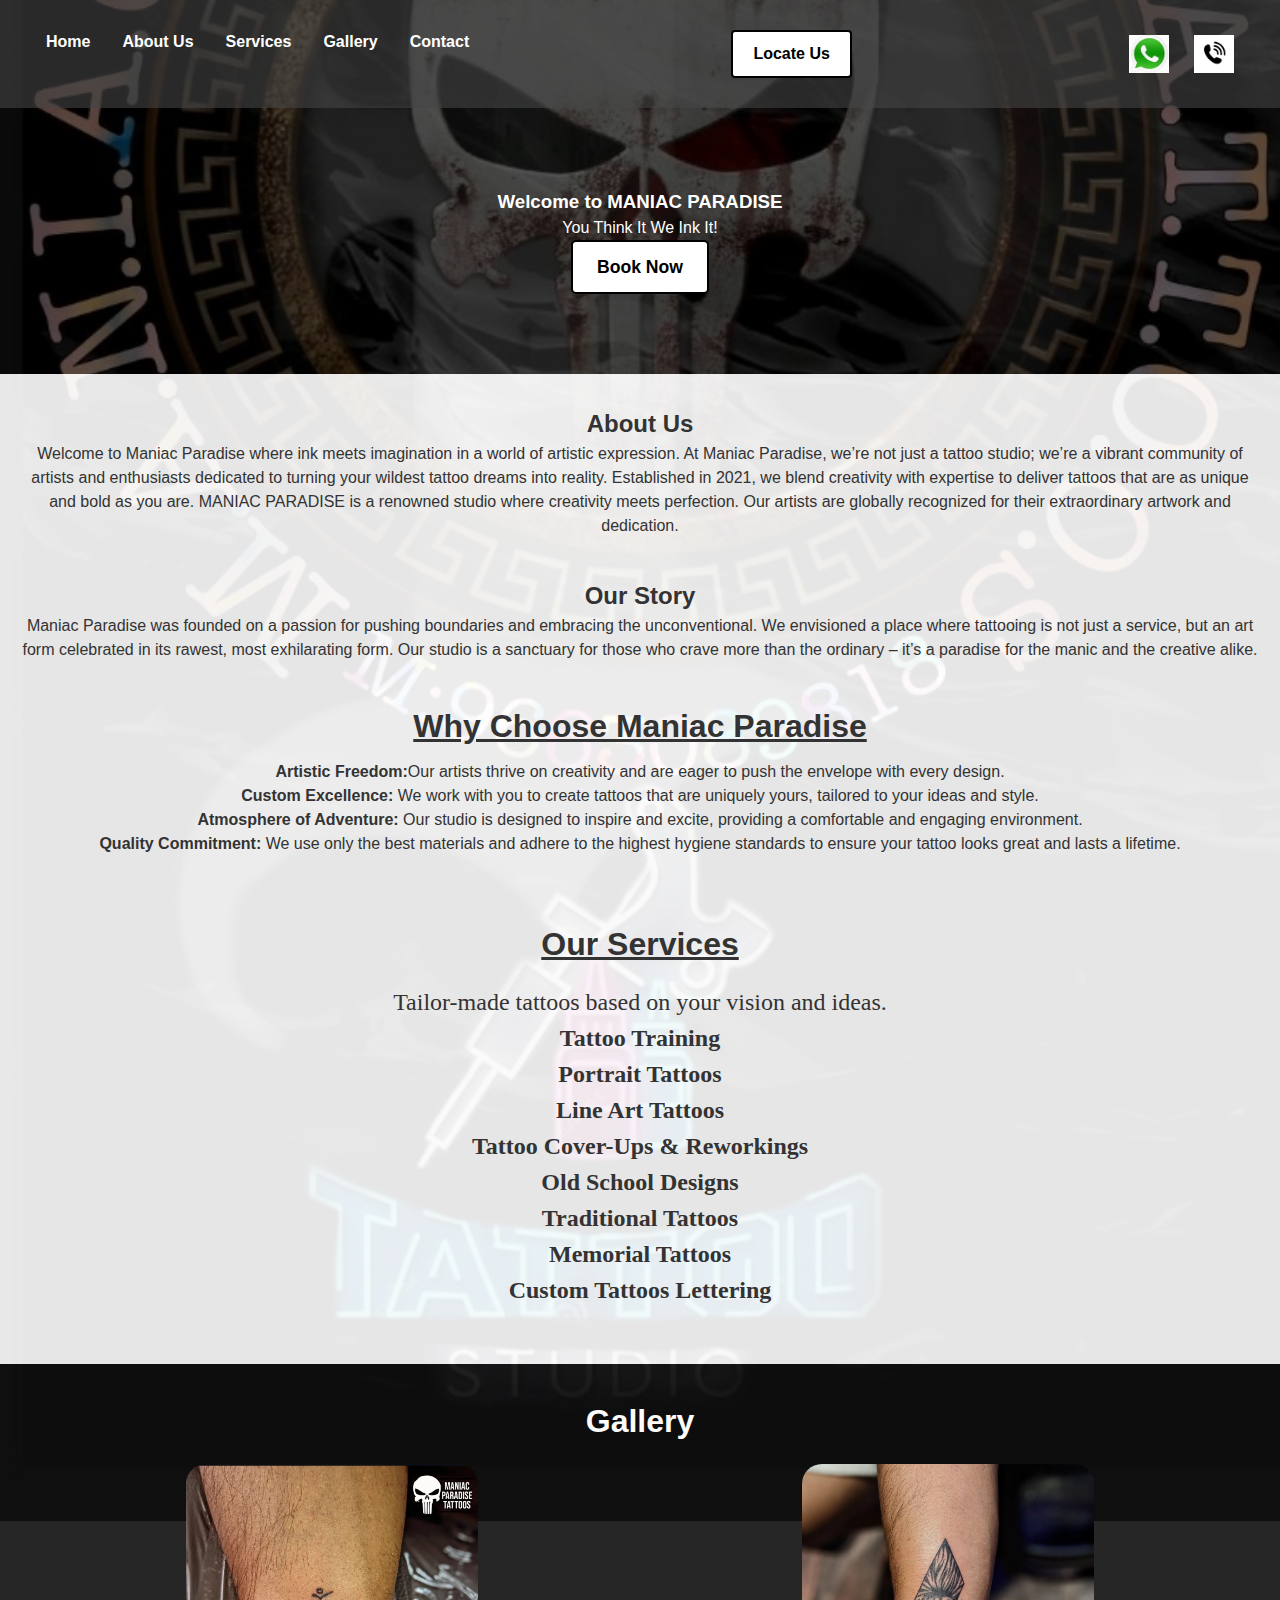
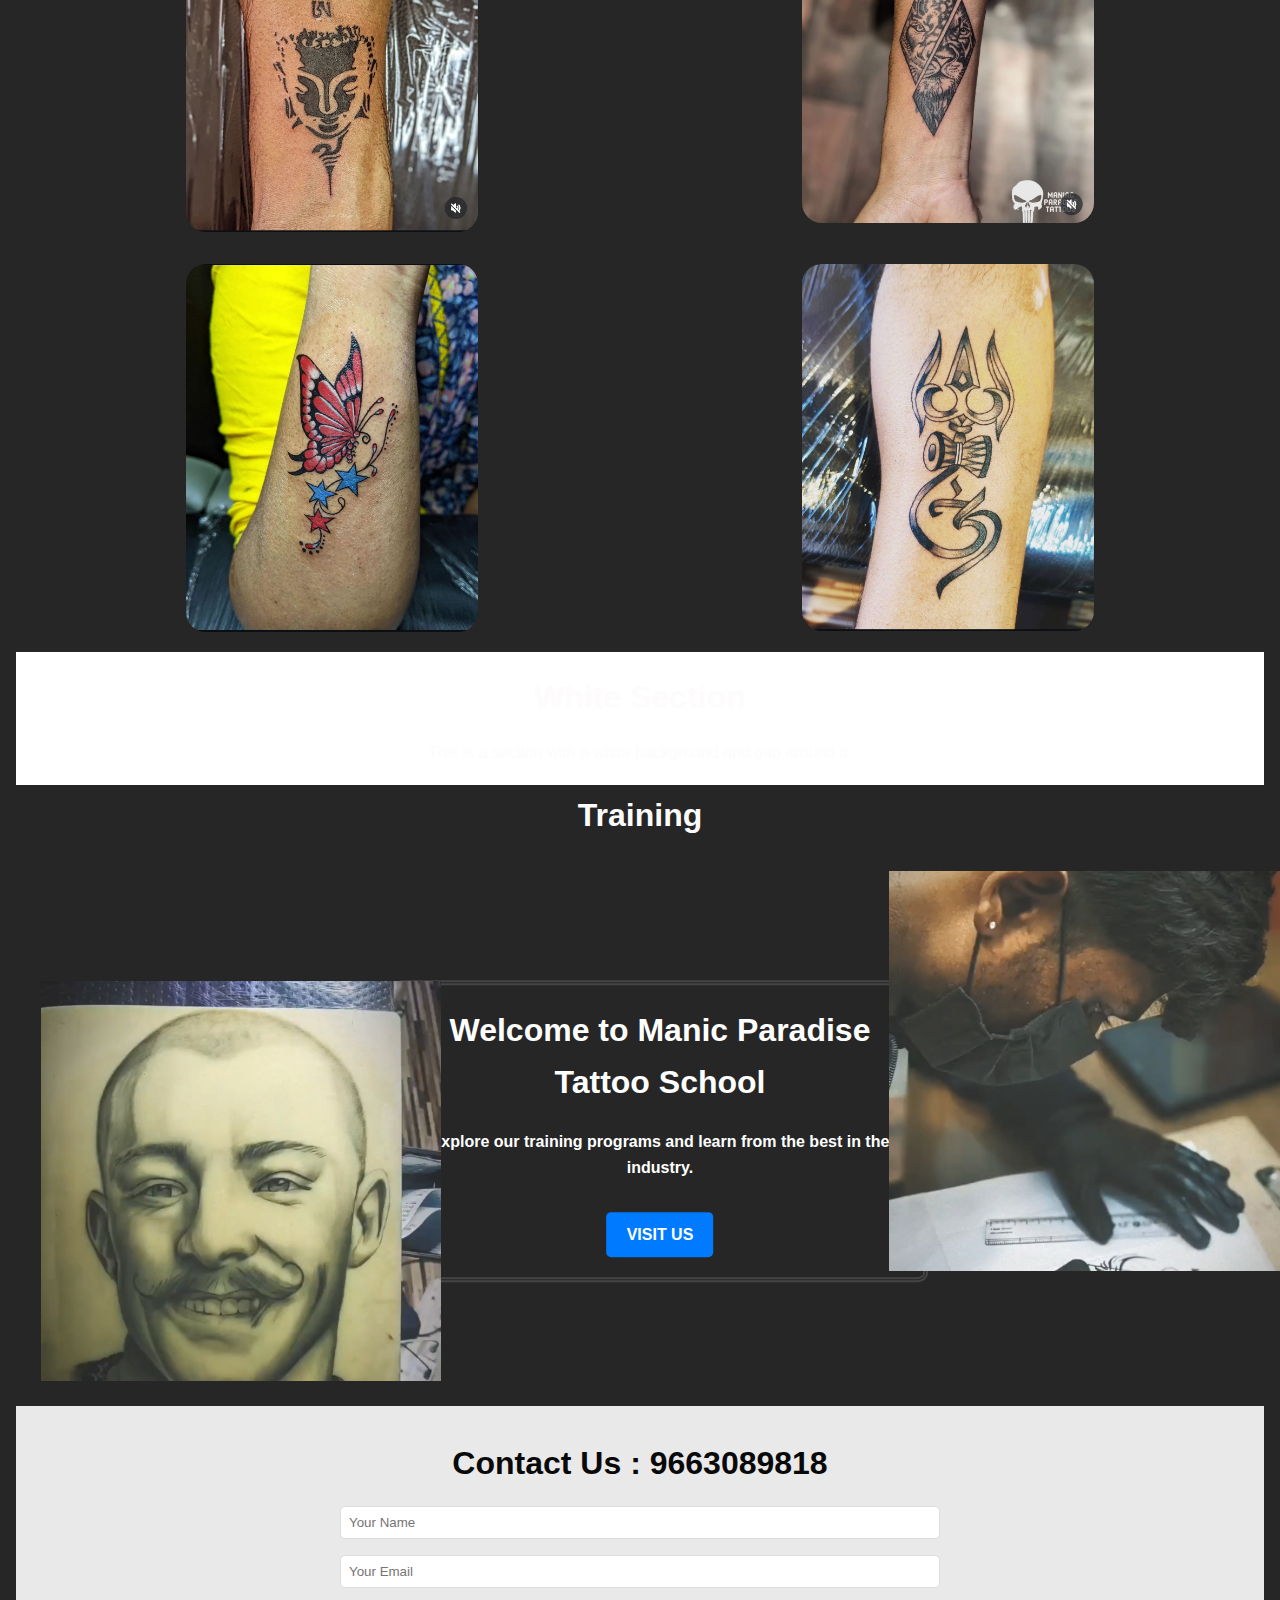
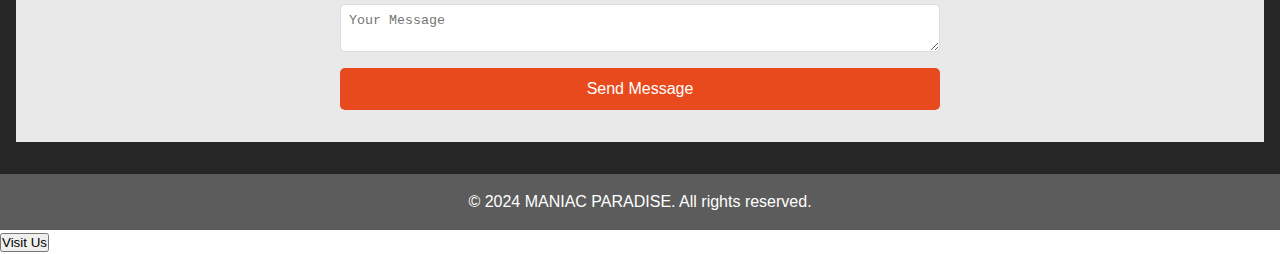
<file: index.html>
<!DOCTYPE html>
<html lang="en">
<head>
    <meta charset="UTF-8">
    <meta name="viewport" content="width=device-width, initial-scale=1.0">
    <title>MANIAC PARADISE</title>
    <link rel="stylesheet" href="index.css">
    <script>
        function visitUs() {
            window.open('training.html', '_blank');
        }
    </script>
</head>
<body>
    <!-- Header Section -->
    <header>
        <nav>
            <ul>
                <li><a href="#home">Home</a></li>
                <li><a href="#about">About Us</a></li>
                <li><a href="#services">Services</a></li>
                <li><a href="#gallery">Gallery</a></li>
                <li><a href="#contact">Contact</a></li>
                <li class="locate-us"><a href="https://www.google.com/maps/dir//Jayashree+clinic+building,+Venkateshwara+temple+road,+Vijayapura+Town,+Karnataka+562135/@13.3335258,77.7347497,13z/data=!4m8!4m7!1m0!1m5!1m1!1s0x3bb1fd571fedfe9f:0xe0602a83ec986342!2m2!1d77.8028354!2d13.297205?entry=ttu" target="_blank">Locate Us</a></li>
                <li class="social-buttons">
                    <a href="https://wa.me/6362702300" target="_blank" class="whatsapp-button" aria-label="WhatsApp">
                        <img src="[data-uri]" alt="WhatsApp">
                    </a>
                    <a href="tel:+9663089818" class="call-button" aria-label="Call">
                        <img src="[data-uri]" alt="Call">
                    </a>
                </li>
                    </ul>
        </nav>
    </header>

    <!-- Hero Section -->
    <section id="hero">
        <div class="hero-text">
            <h3>Welcome to MANIAC PARADISE</h3>
            <p>You Think It We Ink It!</p>
            <a href="#contact" class="cta-button">Book Now</a>
        </div>
    </section>

    <!-- About Section -->
    <section id="about">
        <h2>About Us</h2>
        <p> Welcome to Maniac Paradise  where ink meets imagination in a world of artistic expression. At Maniac Paradise, we’re not just a tattoo studio; we’re a vibrant community of artists and enthusiasts dedicated to turning your wildest tattoo dreams into reality. Established in 2021, we blend creativity with expertise to deliver tattoos that are as unique and bold as you are. MANIAC PARADISE is a renowned studio where creativity meets perfection. Our artists are globally recognized for their extraordinary artwork and dedication.</p>
        <div style="margin-bottom: 40px;"></div> 

        <h2>Our Story</h2>
        <p>Maniac Paradise was founded on a passion for pushing boundaries and embracing the unconventional. We envisioned a place where tattooing is not just a service, but an art form celebrated in its rawest, most exhilarating form. Our studio is a sanctuary for those who crave more than the ordinary – it’s a paradise for the manic and the creative alike. </p>
        <div style="margin-bottom: 40px;"></div> 

        <h1><u>Why Choose Maniac Paradise</u></h1>
        <div style="margin-bottom: 10px;"></div> 
    <p><b>Artistic Freedom:</b>Our artists thrive on creativity and are eager to push the envelope with every design. </p>
    <p><b>Custom Excellence:</b> We work with you to create tattoos that are uniquely yours, tailored to your ideas and style.</p>
    <p><b>Atmosphere of Adventure:</b> Our studio is designed to inspire and excite, providing a comfortable and engaging environment.</p>
    <p><b>Quality Commitment:</b> We use only the best materials and adhere to the highest hygiene standards to ensure your tattoo looks great and lasts a lifetime.</p>
</section>

    <!-- Services Section -->
    <section id="services">
        <h2><u>Our Services</u></h2>
        <div class="service-item">
            
            <p>Tailor-made tattoos based on your vision and ideas.</p>
            <p><b>Tattoo Training</b></p>
            <p><b>Portrait Tattoos</b></p>
            <p><b>Line Art Tattoos</b></p>
            <p><b>Tattoo Cover-Ups & Reworkings</b></p>
            <p><b>Old School Designs</b></p>
            <p><b>Traditional Tattoos</b></p>
            <p><b>Memorial Tattoos</b></p>
            <p><b>Custom Tattoos Lettering</b></p>
        </div>
    </section>

    <!-- Gallery Section -->
    <section id="gallery">
        <h2>Gallery</h2>
        <div class="gallery-images">
            <!-- Add your images here -->
            <img src="src/buddha.jpg" alt="Tattoo 1">
            <img src="src/lion.jpg" alt="Tattoo 2">
            <img src="src/butterfly.jpg" alt="Tattoo 3">
            <img src="src/damaruka.jpg" alt="Tattoo 4">
        </div>

        <section id="white-section">
            <h2>White Section</h2>
            <p>This is a section with a white background and gap around it.</p>
        </section> 

        
        <section id="training">
            <h2>Training</h2>
            <div class="training-box">
              <div class="content-box">
                <h1>Welcome to Manic Paradise Tattoo School</h1>
                <h4>Explore our training programs and learn from the best in the industry.</h4>
                <a href="visit-us.html" class="visit-button" target="_self">Visit Us</a>

              </div>
              <img src="/src/Screenshot_20240821-192111.png" alt="Tattoo 1" class="top-right"> 
             <img src="/src/Screenshot_20240821-192139.png" alt="Tattoo 2" class="bottom-left">
            </div>
          </section>
          
          
          
          


          

     <!-- Contact Section -->
     <section id="contact">
        <h2>Contact Us : 9663089818</h2>
        <form id="contact-form" class="contact-form" action="#">
            <input type="text" id="name" placeholder="Your Name" required>
            <input type="email" id="email" placeholder="Your Email" required>
            <textarea id="message" placeholder="Your Message" required></textarea>
            <button type="submit">Send Message</button>
        </form>
    </section>



    <script>
    document.getElementById('contact-form').addEventListener('submit', function(event) {
        event.preventDefault(); // Prevent the form from submitting the default way

        // Get form data
        var name = encodeURIComponent(document.getElementById('name').value);
        var email = encodeURIComponent(document.getElementById('email').value);
        var message = encodeURIComponent(document.getElementById('message').value);

        // Create the message body
        var messageBody = `Name: ${name}%0AEmail: ${email}%0AMessage: ${message}`;

        // WhatsApp URL with pre-filled message
        var whatsappURL = `https://wa.me/6362702300?text=${messageBody}`;

        // Redirect to WhatsApp
        window.location.href = whatsappURL;
    });
    </script>
    </section>

    <!-- Footer Section -->
    <footer>
        <p>&copy; 2024 MANIAC PARADISE. All rights reserved.</p>
    </footer>
    <button id="visit-button" onclick="visitUs()">Visit Us</button>
</body>
</html>
</file>
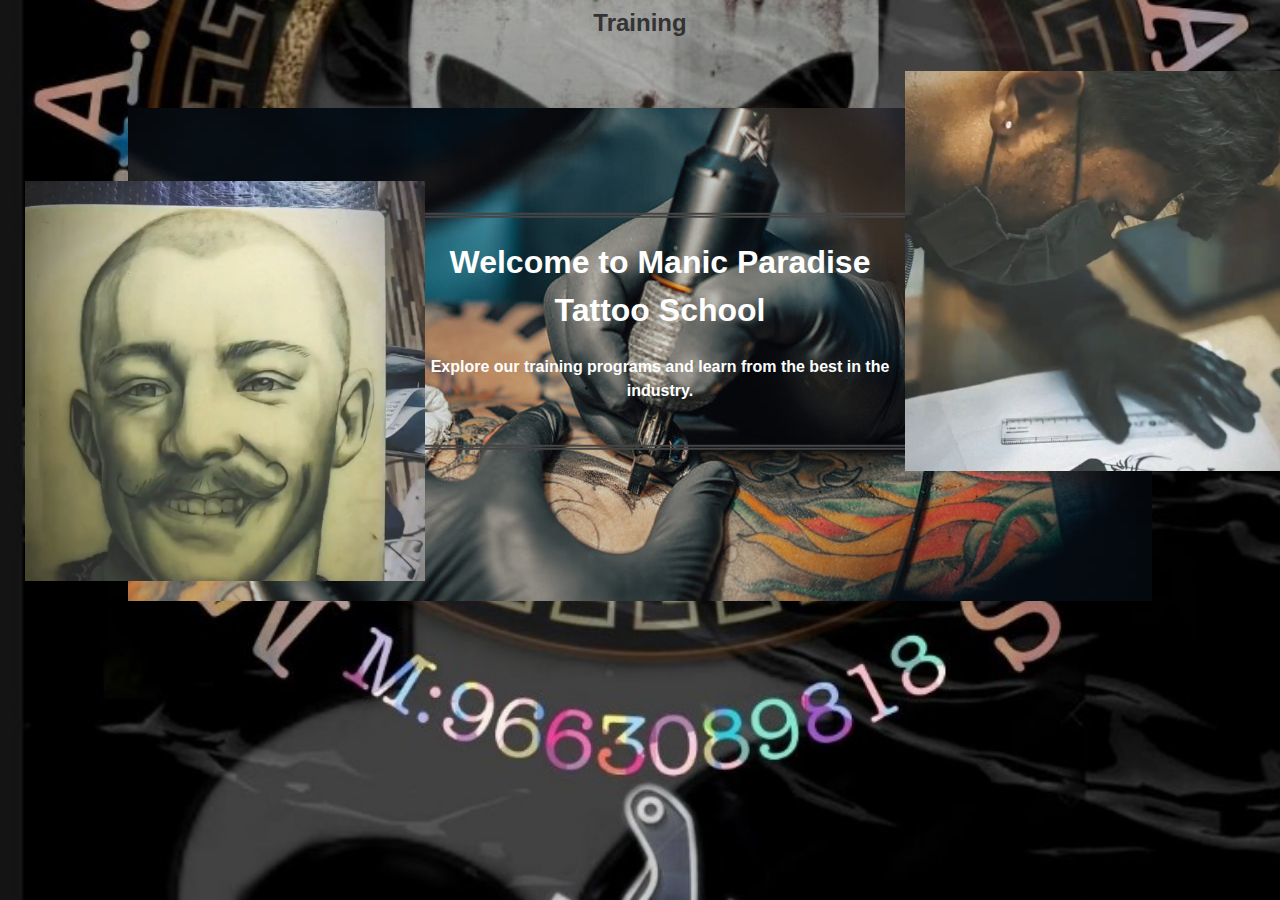
<file: training.html>
<!DOCTYPE html>
<html lang="en">
<head>
    <meta charset="UTF-8">
    <meta name="viewport" content="width=device-width, initial-scale=1.0">
    <title>MANIAC PARADISE - Training</title>
    <link rel="stylesheet" href="index.css">
</head>
<body>
    <section id="training">
        <h2>Training</h2>
        <div class="training-box">
            <div class="content-box">
                <h1>Welcome to Manic Paradise Tattoo School</h1>
                <h4>Explore our training programs and learn from the best in the industry.</h4>
            </div>
            <img src="/src/Screenshot_20240821-192111.png" alt="Tattoo 1" class="top-right">
            <img src="/src/Screenshot_20240821-192139.png" alt="Tattoo 2" class="bottom-left">
        </div>
    </section>
</body>
</html>
</file>
<file: index.css>
/* styles.css */

/* Reset some default browser styles */
body, h1, h2, h3, p, ul, li, a, form, input, textarea, button {
    margin: 0;
    padding: 0;
    box-sizing: border-box;
}

/* Basic styling */
body {
    font-family: Arial, sans-serif;
    line-height: 1.6;
    color: #333;
    background: url('src/maniac\ logo.jpg') no-repeat center center fixed;
    background-size: cover; /* Ensure the image covers the whole page */
}

/* Header and navigation */
header {
    background: rgba(51, 51, 51, 0.8); /* Semi-transparent background */
    color: #fff;
    padding: 1rem 0;
}

nav ul {
    list-style: none;
    display: flex;
    justify-content: center;
}

nav ul li {
    margin: 0 1rem;
}

nav ul li a {
    color: #fff;
    text-decoration: none;
    font-weight: bold;
}

nav ul li a:hover {
    text-decoration: underline;
}

.locate-us {
    margin-left: auto; /* Push "Locate Us" to the far right */
}

.locate-us a {
    display: inline-block;
    padding: 10px 20px; /* Adjust padding for the white box */
    background-color: white; /* White background for the box */
    color: black; /* Black text color */
    border: 2px solid black; /* Border around the white box */
    border-radius: 4px; /* Rounded corners for the box */
    text-decoration: none; /* Remove underline */
    font-weight: bold; /* Bold text */
}

.locate-us a:hover {
    background-color: black; /* Change background on hover */
    color: white; /* Change text color on hover */
}

/* Social Buttons Styles */
.social-buttons {
    display: flex;
    align-items: center;
    margin-left: 20px; /* Space between "Locate Us" and social buttons */
}

.social-buttons a {
    display: inline-block;
    margin-left: 15px; /* Space between buttons */
}

.social-buttons img {
    width: 40px; /* Increase size of icons */
    height: auto; /* Maintain aspect ratio */
    vertical-align: middle; /* Align icons vertically */
    transition: transform 0.3s; /* Smooth transition for hover effect */
}

.social-buttons img:hover {
    transform: scale(1.1); /* Slightly enlarge the icon on hover */
}

/* Hero section */
#hero {
    background: rgba(0, 0, 0, 0.5); /* Semi-transparent overlay for text readability */
    color: #fff;
    text-align: center;
    padding: 5rem 1rem;
}

.cta-button {
    display: inline-block;
    padding: 12px 24px;
    background-color: white;
    color: black;
    text-decoration: none;
    border: 2px solid black;
    border-radius: 5px;
    font-weight: bold;
    font-size: 1.1rem; /* Adjust size as needed */
    transition: background-color 0.3s, color 0.3s;
}

.cta-button:hover {
    background-color: black;
    color: white;
}

/* About section */
#about {
    padding: 2rem 1rem;
    text-align: center;
    background: rgba(255, 255, 255, 0.9); /* Slightly transparent background */
}

/* Services section */
#services {
    padding: 2rem 1rem;
    background: rgba(255, 255, 255, 0.9); /* Slightly transparent background */
    text-align: center;
}

#services h2 {
    font-size: 2rem;
    margin-bottom: 1rem;
}

.service-item {
    font-family: 'Times New Roman', Times, serif, sans-serif;
    font-size: 1.5rem;
    color: #333;
    margin-bottom: 1.5rem;
}

.service-item h3 {
    font-size: 2rem;
    margin-bottom: 0.5rem;
}



/* Gallery section */
#gallery {
    font-family: Arial, sans-serif;
    line-height: 1.6;
    color: #fdfbfb;
    
    padding: 2rem 1rem;
    background: rgba(14, 14, 14, 0.9); /* Slightly transparent background */
    text-align: center; /* Center the heading text */
}



#gallery h2 {
    font-size: 2rem;
    margin-bottom: 1rem;
}

.gallery-images {
    display: grid;
    grid-template-columns: repeat(2, 1fr); /* Creates two columns of equal width */
    gap: 2rem; /* Space between grid items */
    max-width: 1200px; /* Optional: Set a max width for better control */
    margin: 0 auto; /* Center the grid container */
}

/* General image styling and centering */
.gallery-images img {
    width: 50%; /* Reduce image size to 50% of its container width */
    height: auto; /* Maintain aspect ratio */
    border-radius: 20px; /* Rounded corners */
    display: block; /* Ensure images are block-level for proper centering */
    margin: 0 auto; /* Center images horizontally within their grid cell */
}

/* Place first and second images in the first row */
.gallery-images img:nth-child(1) {
    grid-column: 1; /* First column */
}

.gallery-images img:nth-child(2) {
    grid-column: 2; /* Second column */
}

/* Place third and fourth images in the second row */
.gallery-images img:nth-child(3) {
    grid-column: 1; /* First column */
    grid-row: 2; /* Second row */
}

.gallery-images img:nth-child(4) {
    grid-column: 2; /* Second column */
    grid-row: 2; /* Second row */
}


#white-section {
    background-color: white; /* White background for the section */
    padding: 20px; /* Add padding inside the section */
    margin-top: 20px; /* Add space between the gallery and this section */
}

#training {
    text-align: center; /* Centers the heading and content horizontally */
    padding: 5px; /* Adds some space around the section */
    position: relative;
}

#training h2 {
    margin-bottom: 20px; /* Space between the heading and the training box */
}

.training-box {
    position: relative ;
    background: url('src/Tattoo-artist-1024x684.jpg') no-repeat center fixed;
    display: flex; /* Allows the box to fit around its content */
    width: 100%; /* 5 times the initial 300px width */
    height: 500px; /* 5 times the initial 200px height */
    /* background-color: #cecaca; */
  
    border-radius: 10px; /* Optional: adds rounded corners */
    padding: 20px; /* Optional: adds space inside the box */
}

.white-box {
    position: absolute;
    top: 20px; /* 20px from the top of the training-box */
    left: 20px; /* 20px from the left of the training-box */
    width: 600px; /* Half the width of the training box */
    height: 300px; /* Half the height of the training box */
    background-color: rgb(66, 61, 61); /* White background for the box */
    border-radius: 10px; /* Optional: adds rounded corners */
    padding: 20px; /* Adds padding inside the white box */
    box-shadow: 0 4px 8px rgba(0, 0, 0, 0.2); /* Optional: adds a subtle shadow */
    text-align: center; /* Centers text and button */
    color: black; /* Sets text color to black */
}

.white-box h3 {
    margin-top: 0; /* Removes the top margin of the heading */
    font-size: 24px; /* Adjusted font size */
}

.white-box p {
    font-size: 16px; /* Adjusted font size */
}

/* Content Box Styles */
.content-box {
    position: absolute; 
    padding: 20px;
    border-radius: 10px;
    text-align: center;
    color: #ffffff;
    max-width: 38%; /* Reduced to fit better */
    top: 50%; /* Center vertically */
    left: 50%; /* Center horizontally */
    transform: translate(-50%, -50%); /* Adjust position to center */
    border: 5px double #464545; /* Black double border */
}

/* Heading Styles */
.content-box h3 {
    color: #ffffff; /* Black color for the heading */
    font-size: 28px; /* Font size for the heading */
    font-weight: bold; /* Bold text */
    margin-bottom: 15px; /* Space below the heading */
    text-shadow: 1px 1px 2px rgba(0, 0, 0, 0.2); /* Light shadow for better readability */
    line-height: 1.3; /* Line height for better spacing */
}

/* Paragraph Styles */
.content-box p {
    color: #ffffff; /* Dark gray color for the paragraph text */
    font-size: 18px; /* Font size for the paragraph */
    margin-bottom: 20px; /* Space below the paragraph */
    line-height: 1.6; /* Line height for better readability */
    font-style: italic; /* Italicize text for a stylish look */
}

/* visit us */
#visit-section {
    padding: 50px;
    background-color: #f4f4f4;
  }
  
  .visit-info h3 {
    margin-top: 20px;
    color: #333;
  }
  
  .visit-info p {
    margin: 5px 0;
  }
  

  html {
    scroll-behavior: smooth;
  }
  

.visit-button {
    display: inline-block;
    background: #007bff; /* Blue background */
    color: #fff; /* White text color */
    padding: 10px 20px;
    text-decoration: none;
    border-radius: 5px;
    font-size: 16px;
    margin-top: 10px; /* Spacing above the button */
    font-weight: bold; /* Bold text */
    text-transform: uppercase; /* Uppercase text */
    transition: background-color 0.3s ease; /* Smooth transition for hover effect */
}

.visit-button:hover {
    background: #0056b3; /* Darker blue for hover effect */
}



.training-box img {
    position: absolute;
    width: 400px; /* Size of the images */
    height: 400px; /* Size of the images */
    object-fit: cover; /* Ensures images maintain their aspect ratio */
    
}

.top-right {
    top: 10px; /* 20px from the top of the training-box */
    right: 10px; /* 20px from the right of the training-box */
    position: relative;

}

.bottom-left {
    bottom: 20px; /* 20px from the bottom of the training-box */
    left: 20px; /* 20px from the left of the training-box */
    position: fixed;
}






/* Contact section */
#contact {
    padding: 2rem 1rem;
    background: rgba(255, 255, 255, 0.9); /* Slightly transparent background */
    color: #090909;
}

#contact h2 {
    font-size: 2rem;
    text-align: center;
    margin-bottom: 1rem;
}

form {
    max-width: 600px;
    margin: 0 auto;
    display: flex;
    flex-direction: column;
    gap: 1rem;
}

form label {
    font-weight: bold;
}

form input, form textarea {
    width: 100%;
    padding: 0.5rem;
    border: 1px solid #ddd;
    border-radius: 5px;
}

form button {
    padding: 0.75rem;
    background: #e8491d;
    color: #fff;
    border: none;
    border-radius: 5px;
    font-size: 1rem;
    cursor: pointer;
}

form button:hover {
    background: #d73a1f;
}

/* Footer section */
footer {
    background: rgba(51, 51, 51, 0.8); /* Semi-transparent background */
    color: #fff;
    text-align: center;
    padding: 1rem 0;
}

/* Base styles (for mobile first approach) */
body {
    font-size: 16px;
    line-height: 1.5;
}

header {
    padding: 10px;
    color: #fff;
}

/* Tablet and up */
@media (min-width: 768px) {
    body {
        font-size: 18px;
    }

    header {
        padding: 20px;
    }

    nav ul {
        display: flex;
        justify-content: space-around;
    }

    .locate-us, .social-buttons {
        display: block;
    }
}

/* Desktop and up */
@media (min-width: 1024px) {
    body {
        font-size: 20px;
    }

    header {
        padding: 30px;
    }

    nav ul {
        justify-content: flex-start;
    }

    .locate-us {
        margin-left: auto;
    }

    .social-buttons {
        margin-left: auto;
        display: flex;
        gap: 10px;
    }
}

img {
    max-width: 100%;
    height: auto;
}

body {
    font-size: 1rem; /* Base font size */
}

h1 {
    font-size: 2rem; /* Scales with body font size */
}






/* Mobile view (max-width: 767px) */
@media (max-width: 767px) {
    body {
        font-size: 14px; /* Smaller font size for better readability on mobile */
        line-height: 1.5;
    }

    header {
        padding: 10px; /* Smaller padding to save space */
        text-align: center; /* Center header content */
    }

    nav ul {
        flex-direction: column; /* Stack navigation items vertically */
        align-items: center;
    }

    nav ul li {
        margin: 10px 0; /* Add margin between menu items */
    }

    .locate-us, .social-buttons {
        margin: 20px 0; /* Add margin above and below these sections */
        text-align: center; /* Center the content */
    }

    .locate-us a, .social-buttons a {
        width: 100%; /* Make buttons full-width */
        padding: 10px; /* Adjust padding for better tap targets */
        text-align: center;
    }

    #hero {
        padding: 3rem 1rem; /* Adjust padding for better spacing on mobile */
    }

    .cta-button {
        padding: 10px 20px; /* Adjust padding */
        font-size: 1rem; /* Slightly smaller font size */
        width: 100%; /* Full-width button on mobile */
    }

    #about, #services, #contact, #gallery {
        padding: 1.5rem 1rem; /* Reduce padding to fit content better */
    }

    .service-item, .gallery-images img {
        font-size: 1.2rem; /* Adjust font size for mobile */
        margin-bottom: 1rem; /* Adjust margin */
    }

    .gallery-images {
        grid-template-columns: 1fr; /* Single column layout on mobile */
        gap: 1rem; /* Reduce gap between images */
    }

    .training-box {
        height: 300px; /* Reduce height to fit smaller screens */
    }

    .white-box, .content-box {
        width: 100%; /* Full width for mobile */
        left: 0; /* Adjust position */
        transform: none; /* Remove centering transform */
    }

    .white-box h3, .content-box h3 {
        font-size: 20px; /* Smaller font size for headings */
    }

    .white-box p, .content-box p {
        font-size: 14px; /* Smaller font size for paragraphs */
    }

    .visit-button {
        width: 100%; /* Full width for buttons */
        padding: 15px 0; /* Larger padding for better tap targets */
        font-size: 1rem; /* Adjust font size */
    }

    footer {
        padding: 10px; /* Smaller padding */
        font-size: 0.9rem; /* Adjust font size */
    }
}
</file>
